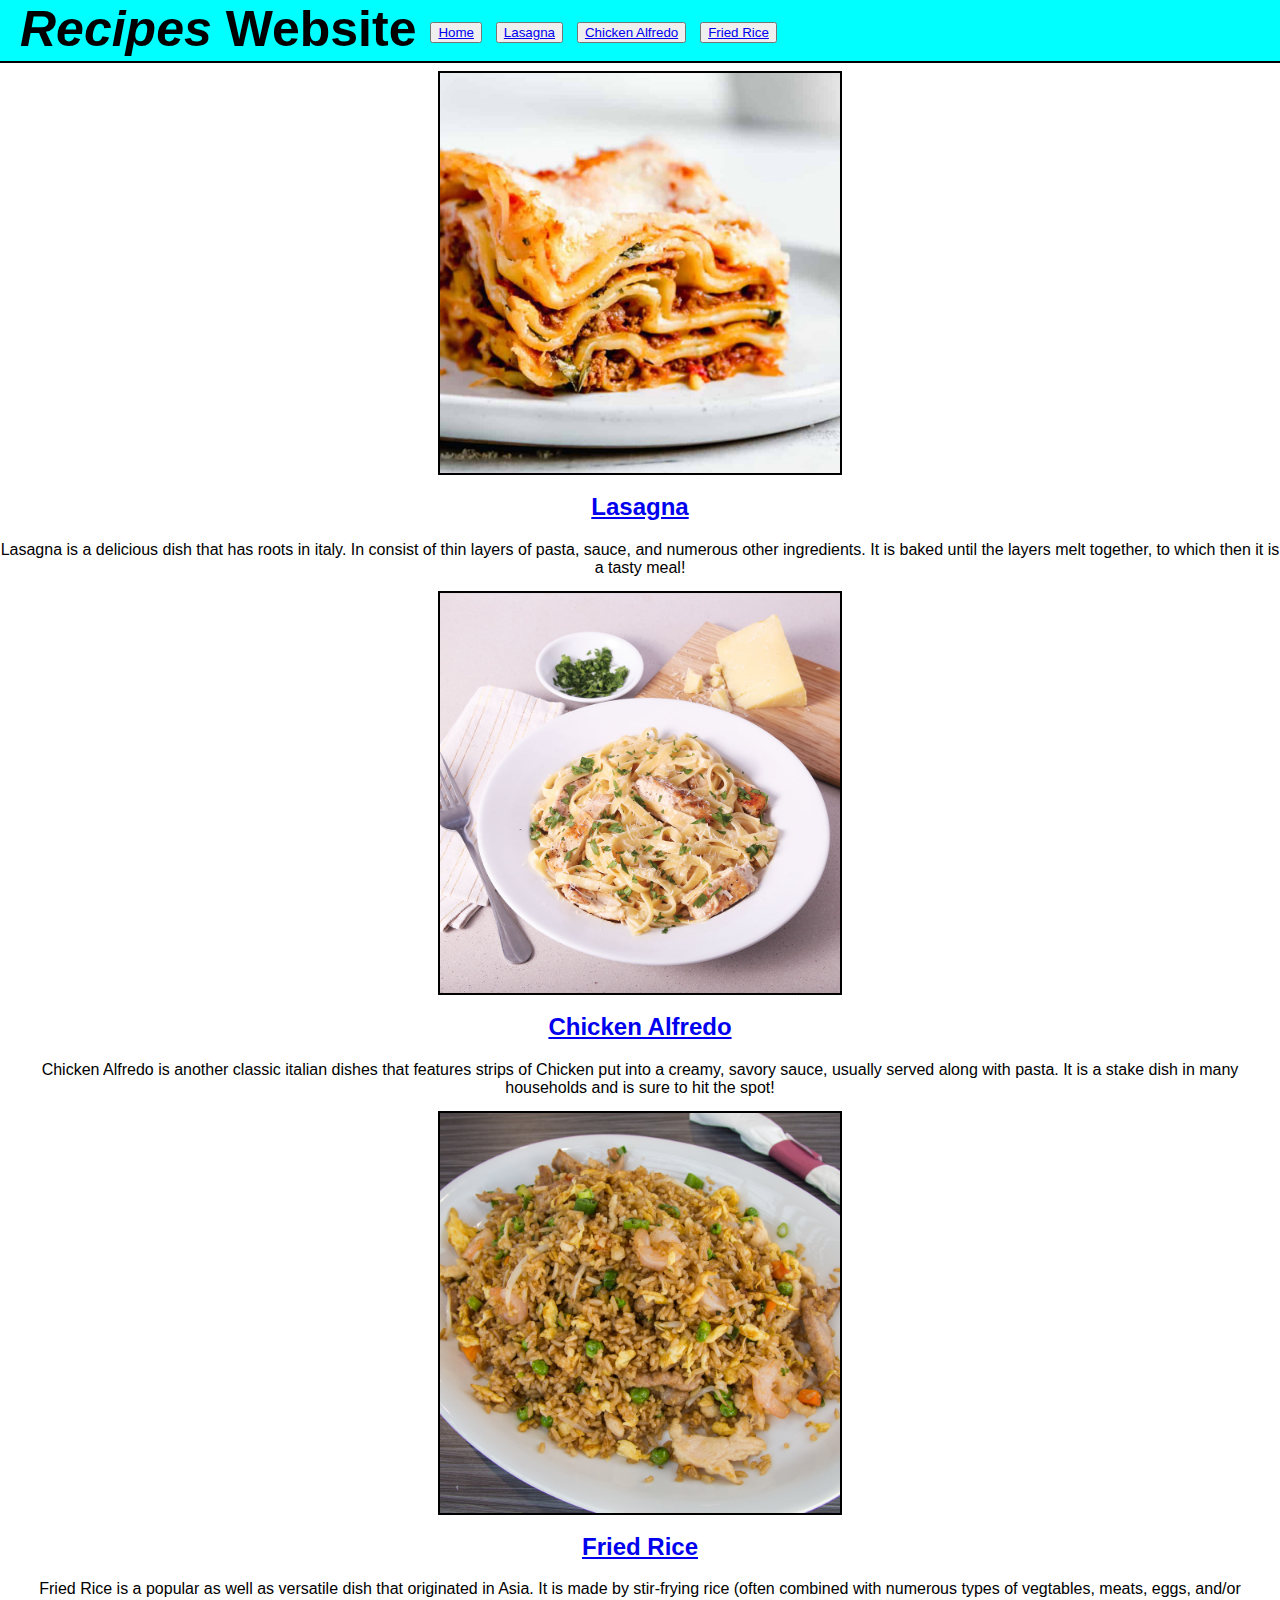
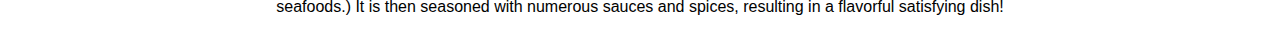
<file: index.html>
<!DOCTYPE html>

<html>
    <head>
        <meta charset="utf-8">
        <title>Recipe Page</title>
        <link rel="stylesheet" href="./style.css">
    </head>

    <body>
        <h1 class="Header" id="MainWebsiteHeader"><em>Recipes</em> Website <button class="headerbuttons"><a href="index.html">Home</a></button> 
            <button class="headerbuttons"><a href="./lasgana.html">Lasagna</a></button> 
            <button class="headerbuttons"><a href="./chicken-alfredo.html">Chicken Alfredo</a></button> 
            <button class="headerbuttons"><a href="./fried-rice.html">Fried Rice</a></button></h1>
        
        <img src = "images/lasagna-picture.jpg" height = "400" width = "400" id = "HomeTopImage">
       
        <h2 class="Header"><a href = "./lasgana.html">Lasagna</a></h2>
            <p>Lasagna is a delicious dish that has roots in italy. 
                In consist of thin layers of pasta, sauce, and numerous other ingredients. 
                It is baked until the layers melt together, to which then it is a tasty meal!</p>
        
        <img src = "images/chicken-alfredo-pasta.jpg" height = "400" width = "400">

        <h2 class="Header"><a href = "chicken-alfredo.html">Chicken Alfredo</a></h2>
            <p>Chicken Alfredo is another classic italian dishes that features strips of Chicken
                put into a creamy, savory sauce, usually served along with pasta. It is a stake dish
                in many households and is sure to hit the spot!</p>

        <img src = "images/Fried-Rice.jpg" height = "400" width = "400">

        <h2 class="Header"><a href = "fried-rice.html">Fried Rice</a></h2>
            <p>Fried Rice is a popular as well as versatile dish that originated in Asia. It is made by 
                stir-frying rice (often combined with numerous types of vegtables, meats, eggs, and/or seafoods.)
                It is then seasoned with numerous sauces and spices, resulting in a flavorful satisfying dish!</p>
    </body>
</html>
</file>
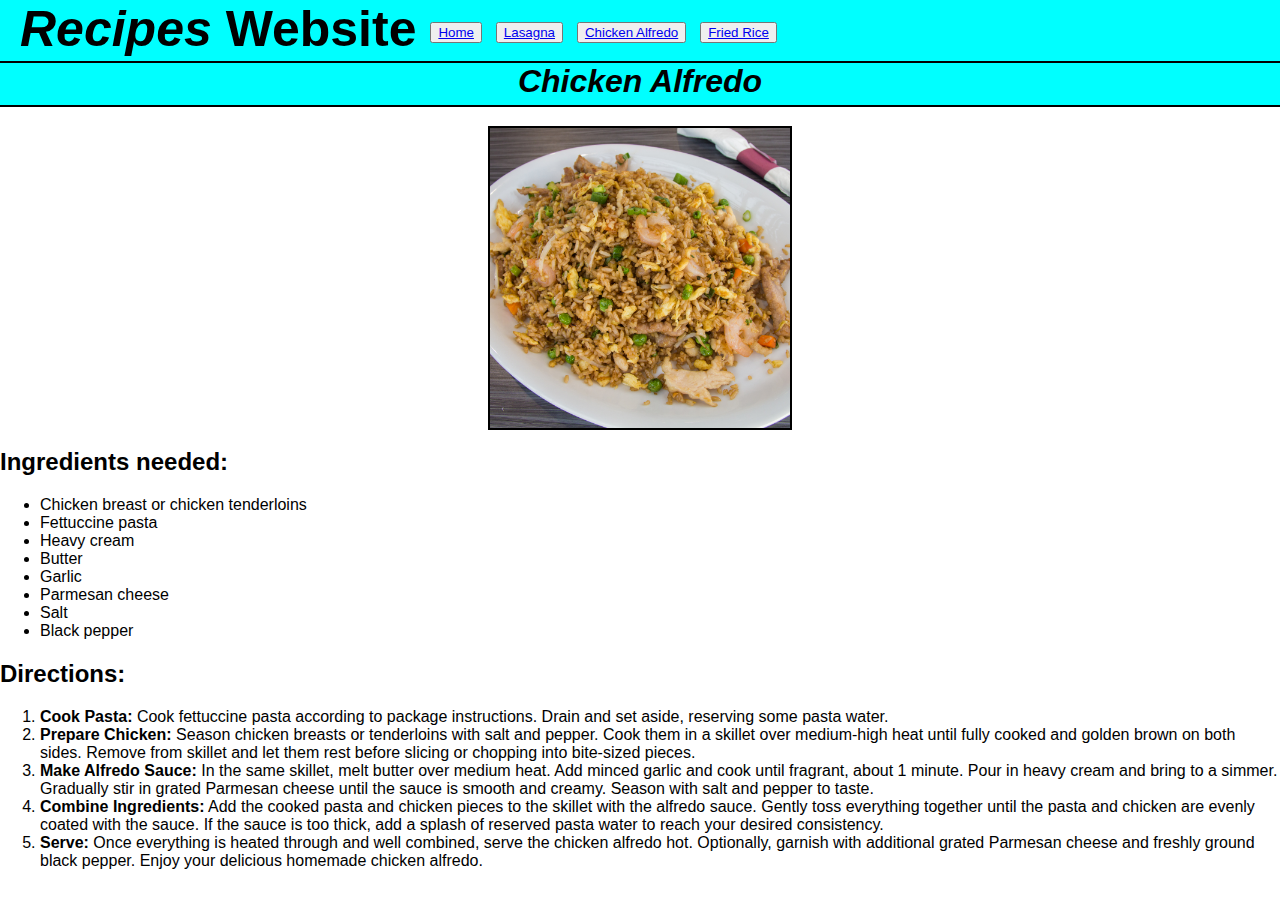
<file: chicken-alfredo.html>
<!DOCTYPE html>

<html>
    <head>
        <title>Chicken Alfredo</title>
        <meta charset="utf-8">
        <link rel="stylesheet" href="./style.css">
    </head>

    <body>
        <h1 class="Header" id="MainWebsiteHeader"><em>Recipes</em> Website <button class="headerbuttons"><a href="index.html">Home</a></button> 
            <button class="headerbuttons"><a href="./lasgana.html">Lasagna</a></button> 
            <button class="headerbuttons"><a href="./chicken-alfredo.html">Chicken Alfredo</a></button> 
            <button class="headerbuttons"><a href="./fried-rice.html">Fried Rice</a></button></h1>
        
        <h1 class="Header SubPageHeader">Chicken Alfredo</h1>
        
        
        <img src = "images/Fried-Rice.jpg" height = "300" width = "300">
        

        <h2>Ingredients needed:</h2>
            <ul>
                <li>Chicken breast or chicken tenderloins</li>
                <li>Fettuccine pasta</li>
                <li>Heavy cream</li>
                <li>Butter</li>
                <li>Garlic</li>
                <li>Parmesan cheese</li>
                <li>Salt</li>
                <li>Black pepper</li>
            </ul>
        <h2>Directions:</h2>
        <ol>
            <li><strong>Cook Pasta:</strong> Cook fettuccine pasta according to package instructions. Drain and set aside, reserving some pasta water.</li>
            <li><strong>Prepare Chicken:</strong> Season chicken breasts or tenderloins with salt and pepper. Cook them in a skillet over medium-high heat until fully cooked and golden brown on both sides. Remove from skillet and let them rest before slicing or chopping into bite-sized pieces.</li>
            <li><strong>Make Alfredo Sauce:</strong> In the same skillet, melt butter over medium heat. Add minced garlic and cook until fragrant, about 1 minute. Pour in heavy cream and bring to a simmer. Gradually stir in grated Parmesan cheese until the sauce is smooth and creamy. Season with salt and pepper to taste.</li>
            <li><strong>Combine Ingredients:</strong> Add the cooked pasta and chicken pieces to the skillet with the alfredo sauce. Gently toss everything together until the pasta and chicken are evenly coated with the sauce. If the sauce is too thick, add a splash of reserved pasta water to reach your desired consistency.</li>
            <li><strong>Serve:</strong> Once everything is heated through and well combined, serve the chicken alfredo hot. Optionally, garnish with additional grated Parmesan cheese and freshly ground black pepper. Enjoy your delicious homemade chicken alfredo.</li>
        </ol>   
    </body>

</html>
</file>
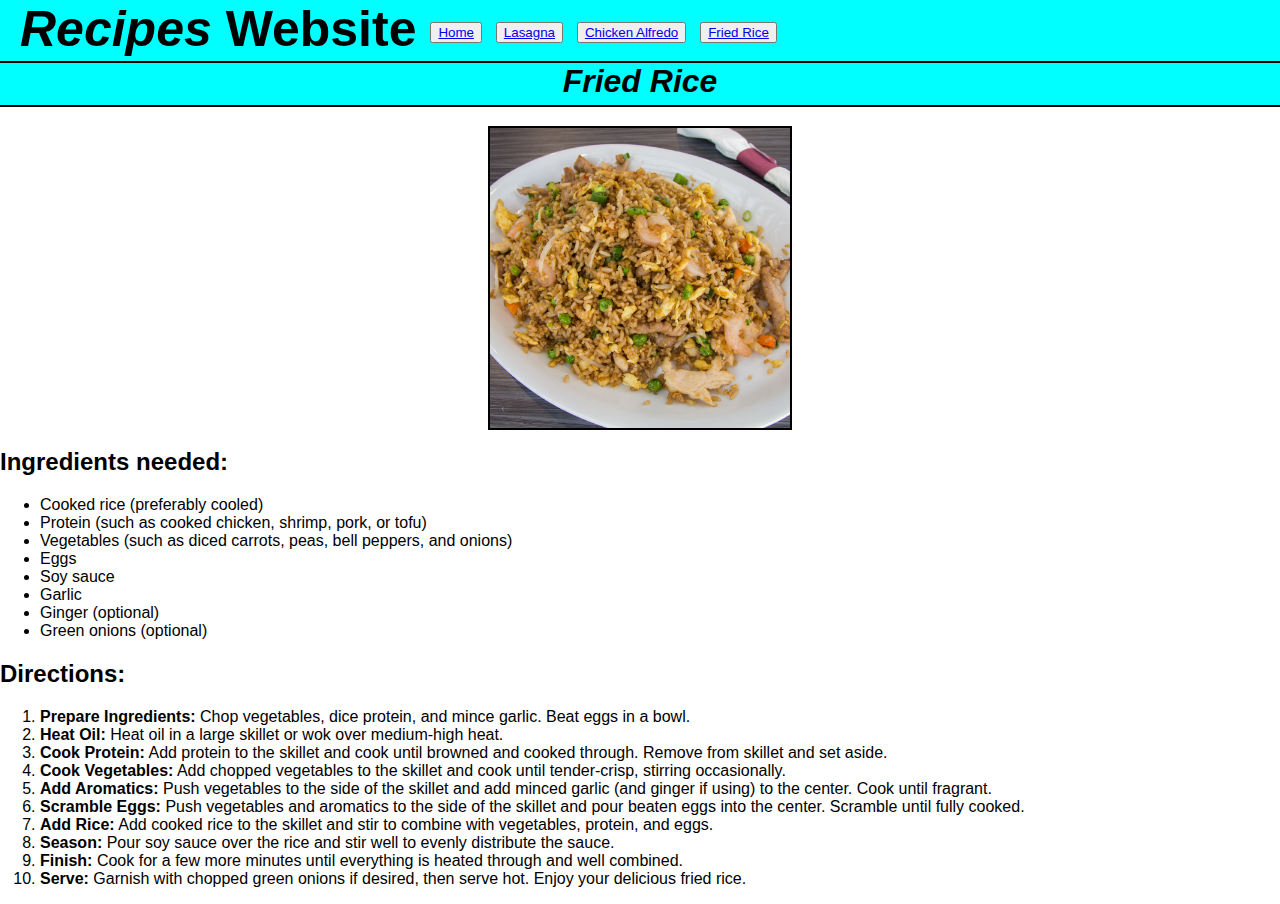
<file: fried-rice.html>
<!DOCTYPE html>

<html>
    <head>
        <title>Fried Rice</title>
        <meta charset="utf-8">
        <link rel="stylesheet" href="./style.css">
    </head>

    <body>
        <h1 class="Header" id="MainWebsiteHeader"><em>Recipes</em> Website <button class="headerbuttons"><a href="index.html">Home</a></button> 
            <button class="headerbuttons"><a href="./lasgana.html">Lasagna</a></button> 
            <button class="headerbuttons"><a href="./chicken-alfredo.html">Chicken Alfredo</a></button> 
            <button class="headerbuttons"><a href="./fried-rice.html">Fried Rice</a></button></h1>
        
        <h1 class="Header SubPageHeader">Fried Rice</h1>
        <img src = "images/Fried-Rice.jpg" height = "300" width = "300">
        <h2>Ingredients needed:</h2>
            <ul>
                <li>Cooked rice (preferably cooled)</li>
                <li>Protein (such as cooked chicken, shrimp, pork, or tofu)</li>
                <li>Vegetables (such as diced carrots, peas, bell peppers, and onions)</li>
                <li>Eggs</li>
                <li>Soy sauce</li>
                <li>Garlic</li>
                <li>Ginger (optional)</li>
                <li>Green onions (optional)</li>
            </ul>
        <h2>Directions:</h2>
        <ol>
            <li><strong>Prepare Ingredients:</strong> Chop vegetables, dice protein, and mince garlic. Beat eggs in a bowl.</li>
            <li><strong>Heat Oil:</strong> Heat oil in a large skillet or wok over medium-high heat.</li>
            <li><strong>Cook Protein:</strong> Add protein to the skillet and cook until browned and cooked through. Remove from skillet and set aside.</li>
            <li><strong>Cook Vegetables:</strong> Add chopped vegetables to the skillet and cook until tender-crisp, stirring occasionally.</li>
            <li><strong>Add Aromatics:</strong> Push vegetables to the side of the skillet and add minced garlic (and ginger if using) to the center. Cook until fragrant.</li>
            <li><strong>Scramble Eggs:</strong> Push vegetables and aromatics to the side of the skillet and pour beaten eggs into the center. Scramble until fully cooked.</li>
            <li><strong>Add Rice:</strong> Add cooked rice to the skillet and stir to combine with vegetables, protein, and eggs.</li>
            <li><strong>Season:</strong> Pour soy sauce over the rice and stir well to evenly distribute the sauce.</li>
            <li><strong>Finish:</strong> Cook for a few more minutes until everything is heated through and well combined.</li>
            <li><strong>Serve:</strong> Garnish with chopped green onions if desired, then serve hot. Enjoy your delicious fried rice.</li>
        </ol>
    </body>

</html>
</file>
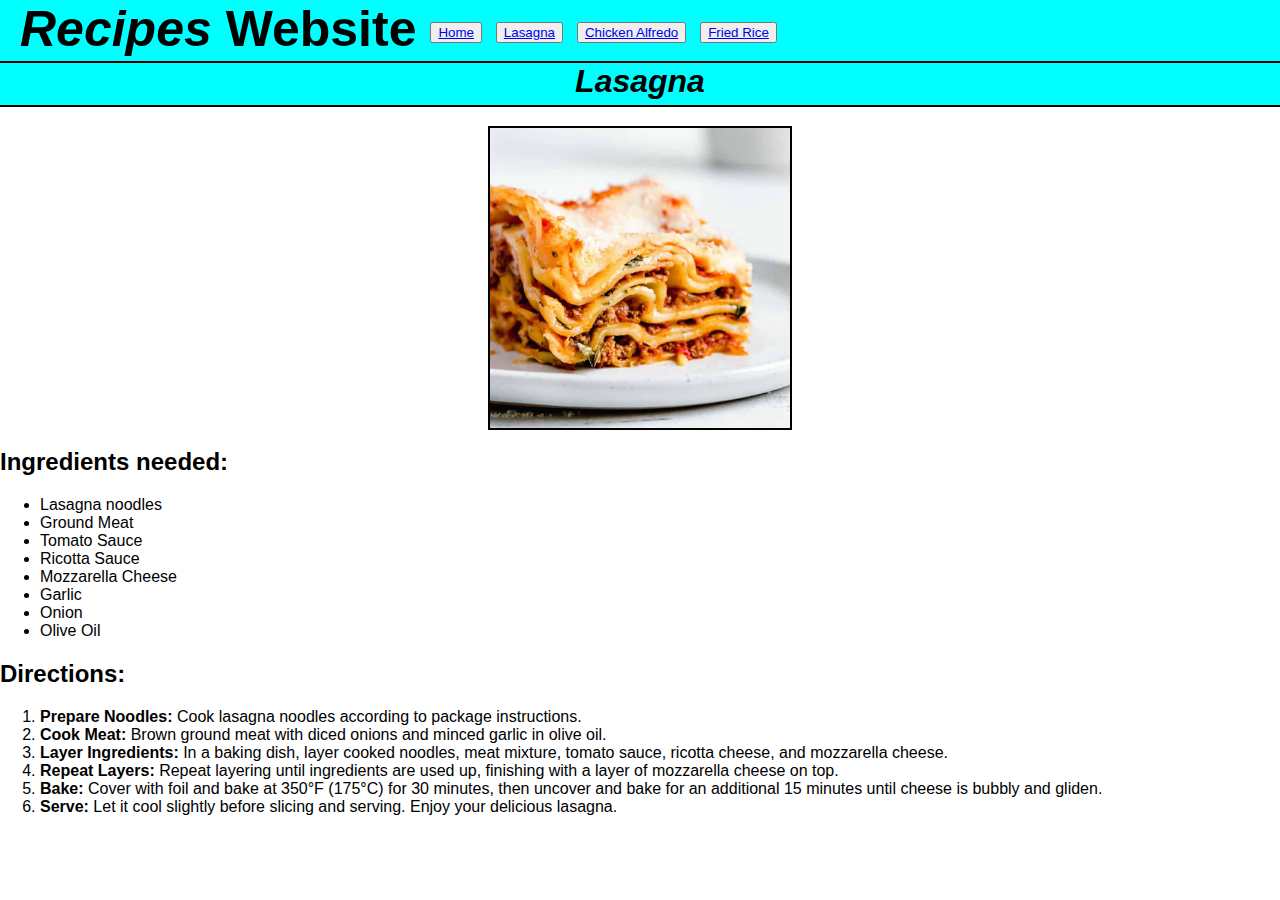
<file: lasgana.html>
<!DOCTYPE html>

<html>
    <head>
        <title>Lasagna Recipe</title>
        <meta charset="utf-8">
        <link rel="stylesheet" href="./style.css">
    </head>

    <body>
        <h1 class="Header" id="MainWebsiteHeader"><em>Recipes</em> Website <button class="headerbuttons"><a href="index.html">Home</a></button> 
            <button class="headerbuttons"><a href="./lasgana.html">Lasagna</a></button> 
            <button class="headerbuttons"><a href="./chicken-alfredo.html">Chicken Alfredo</a></button> 
            <button class="headerbuttons"><a href="./fried-rice.html">Fried Rice</a></button></h1>
        
        <h1 class="Header SubPageHeader">Lasagna</h1>
        <img src = "images/lasagna-picture.jpg" height = "300" width = "300">
        <h2>Ingredients needed:</h2>
            <ul>
                <li>Lasagna noodles</li>
                <li>Ground Meat</li>
                <li>Tomato Sauce</li>
                <li>Ricotta Sauce</li>
                <li>Mozzarella Cheese</li>
                <li>Garlic</li>
                <li>Onion</li>
                <li>Olive Oil</li>
            </ul>
        <h2>Directions:</h2>
        <ol>
            <li><strong>Prepare Noodles:</strong> Cook lasagna noodles according to package instructions.</li>
            <li><strong>Cook Meat:</strong> Brown ground meat with diced onions and minced garlic in olive oil.</li>
            <li><strong>Layer Ingredients:</strong> In a baking dish, layer cooked noodles, meat mixture, tomato sauce, ricotta cheese, and mozzarella cheese.</li>
            <li><strong>Repeat Layers:</strong> Repeat layering until ingredients are used up, finishing with a layer of mozzarella cheese on top.</li>
            <li><strong>Bake:</strong> Cover with foil and bake at 350°F (175°C) for 30 minutes, then uncover and bake for an additional 15 minutes until cheese is bubbly and gliden.</li>
            <li><strong>Serve:</strong> Let it cool slightly before slicing and serving. Enjoy your delicious lasagna.</li>
        </ol>
    </body>

</html>
</file>
<file: style.css>
* {
    font-family: Verdana, Geneva, Tahoma, sans-serif;
}

.Header {
    font-weight: bolder;
    text-align: center;
}

#MainWebsiteHeader {
    font-size: 50px;
    background-color: aqua;
    display: block;
    margin: 0;
    margin-bottom: 0px;
    padding-bottom: 3px;
    padding-left: 20px;
    border-bottom: 2px solid black;
    text-align: left;
}

.headerbuttons {
 vertical-align: middle;
}

.SubPageHeader {
    background-color: aqua;
    margin-top: 0px;
    border-top: 0px;
    padding-bottom: 5px;
    border-bottom: 2px solid black;
    font-style: italic;
}

img {
    display: block;
    margin-left: auto;
    margin-right: auto;
    outline: 2px solid black;
}

#HomeTopImage {
    margin-top: 10px;
}


p {
    text-align: center;
}

body {
    margin-top: 0px;
    margin-left: 0px;
    margin-right: 0px;
}
</file>
